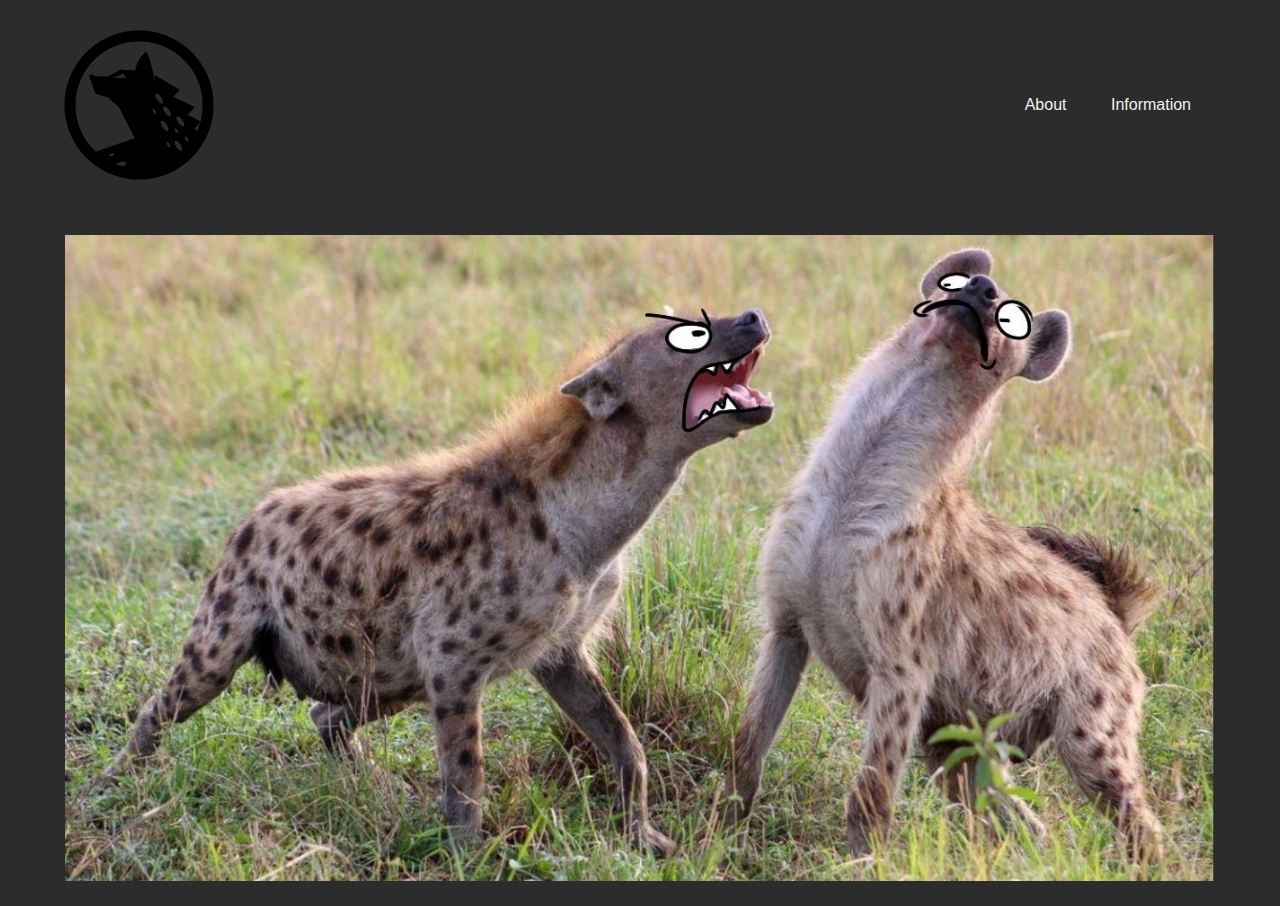
<file: index.html>
<!DOCTYPE html>
<html lang="en">
  <head>
    <meta charset="UTF-8" />
    <meta http-equiv="X-UA-Compatible" content="IE=edge" />
    <meta name="viewport" content="width=device-width, initial-scale=1.0" />
    <title>GreyKorps</title>
    <link rel="stylesheet" href="css/index.css" />
  </head>
  <body>
    <header>
      <img class="logo" src="assets/images/GK Transparent Black.png" alt="GK Logo"/>
      <nav>
        <ul class="nav__links">
          <li><a href="./about.html">About</a></li>
          <li><a href="#">Information</a></li>
        </ul>
      </nav>
    </header>
    <section>
      <div class="main-container">
        <div class="box-container">
            <div class="box-body">
              <img src="assets/images/HyenaMeme.jpg" alt="Hyena Meme">
            </div>
          </div>
        </div>
      </div>
    </section>
  </body>
</html>
</file>
<file: css/index.css>
/* General Page Style */
* {
  font-family: Arial, Helvetica, sans-serif;
  margin: 0;
  padding: 0;
  text-decoration: none;
}
body {
  background-color: #2c2c2c;
}
/* Nav Bar */
li, a {
  font-weight: 500;
  font-size: 16px;
  color: #f2f2f2;
}

header {
  box-sizing: border-box;
  display: flex;
  justify-content: flex-end;
  align-items: center;
  padding: 30px 5%;
}

.logo {
  width: 150px;
  margin-right: auto;
}

.nav__links {
  list-style: none;
  padding: 5px;
}

.nav__links li {
  display: inline-block;
  padding: 0px 20px;
}

.nav__links li a {
  transition: all 0.3s ease 0s;
}

.nav__links li a:hover {
  color: #6e6e6e;
}
/* Main Page Body */
.main-container {
  box-sizing: content-box;
  display: flex;
  justify-content: space-evenly;
  flex-direction: row;
}

.box-container {
  width: 1200px;
}

.box-body {
  padding: 25px;
}

.box-body img {
  width: 100%;
  display: block;
}
</file>
